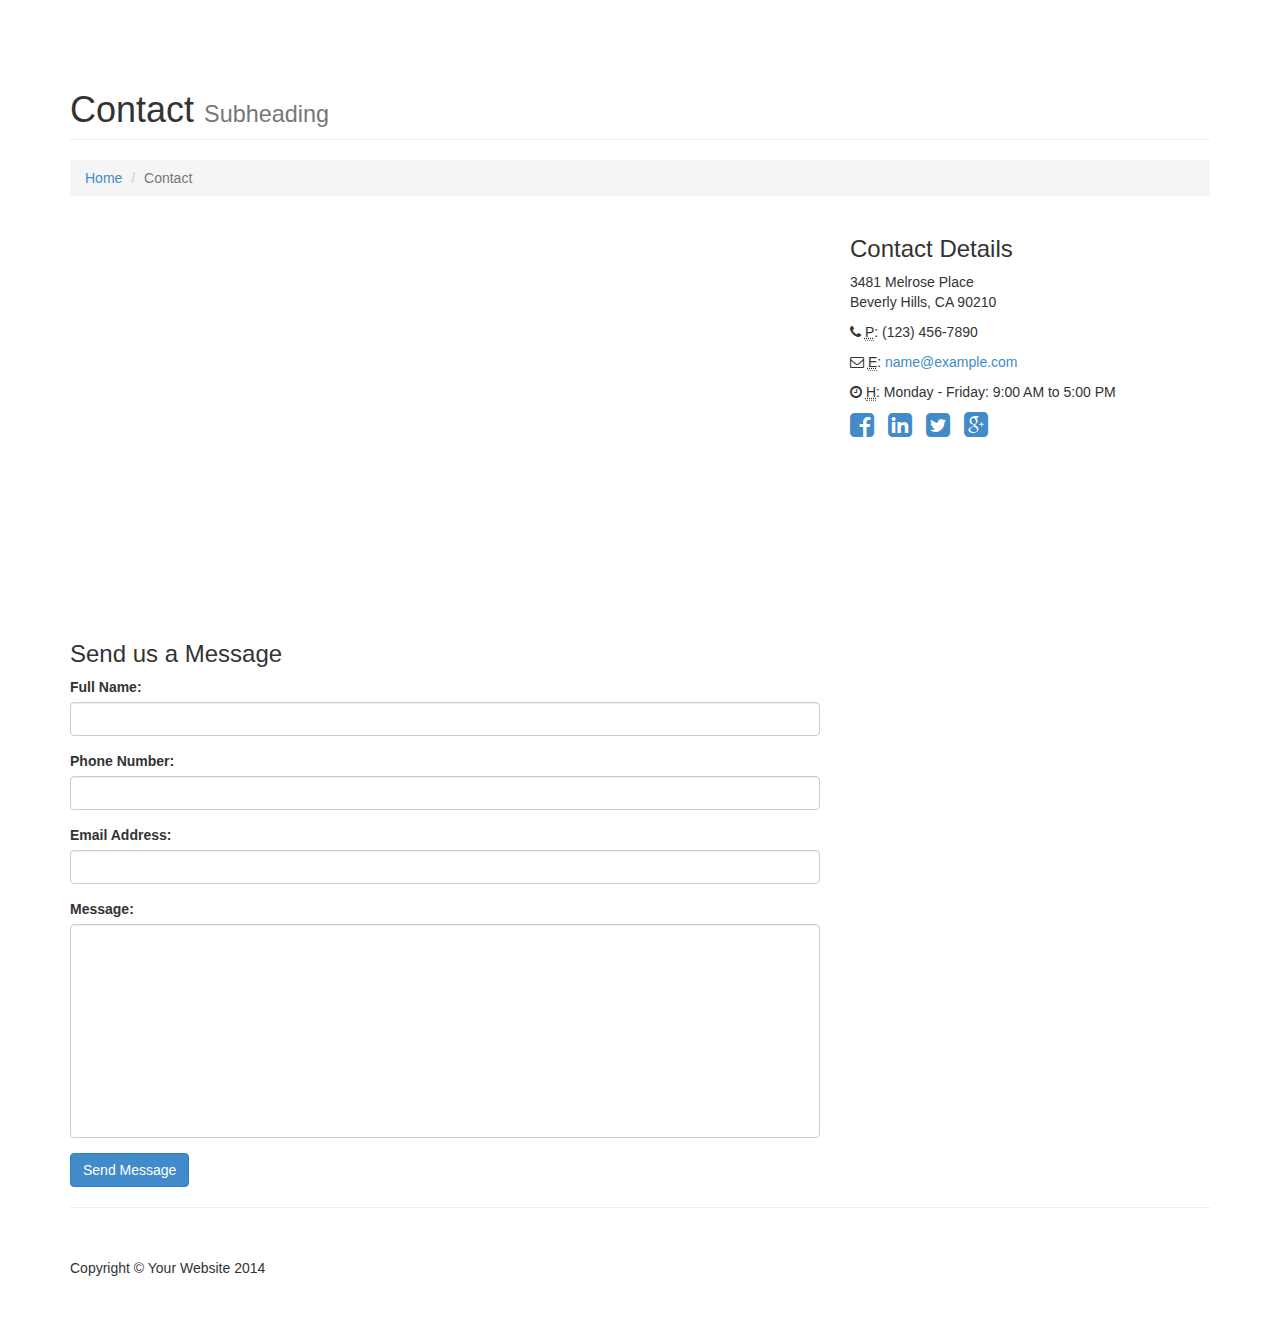
<file: contact.html>
<!DOCTYPE html>
<html lang="en">

<head>

    <meta charset="utf-8">
    <meta http-equiv="X-UA-Compatible" content="IE=edge">
    <meta name="viewport" content="width=device-width, initial-scale=1">
    <meta name="description" content="">
    <meta name="author" content="">

    <title>Modern Business - Start Bootstrap Template</title>

    <!-- Bootstrap Core CSS -->
    <link href="css/bootstrap.min.css" rel="stylesheet">

    <!-- Custom CSS -->
    <link href="css/modern-business.css" rel="stylesheet">

    <!-- Custom Fonts -->
    <link href="font-awesome-4.1.0/css/font-awesome.min.css" rel="stylesheet" type="text/css">

    <!-- HTML5 Shim and Respond.js IE8 support of HTML5 elements and media queries -->
    <!-- WARNING: Respond.js doesn't work if you view the page via file:// -->
    <!--[if lt IE 9]>
        <script src="https://oss.maxcdn.com/libs/html5shiv/3.7.0/html5shiv.js"></script>
        <script src="https://oss.maxcdn.com/libs/respond.js/1.4.2/respond.min.js"></script>
    <![endif]-->

</head>

<body>
    
    <!-- Page Content -->
    <div class="container">

        <!-- Page Heading/Breadcrumbs -->
        <div class="row">
            <div class="col-lg-12">
                <h1 class="page-header">Contact
                    <small>Subheading</small>
                </h1>
                <ol class="breadcrumb">
                    <li><a href="index.html">Home</a>
                    </li>
                    <li class="active">Contact</li>
                </ol>
            </div>
        </div>
        <!-- /.row -->

        <!-- Content Row -->
        <div class="row">
            <!-- Map Column -->
            <div class="col-md-8">
                <!-- Embedded Google Map -->
                <iframe width="100%" height="400px" frameborder="0" scrolling="no" marginheight="0" marginwidth="0" src="http://maps.google.com/maps?hl=en&amp;ie=UTF8&amp;ll=37.0625,-95.677068&amp;spn=56.506174,79.013672&amp;t=m&amp;z=4&amp;output=embed"></iframe>
            </div>
            <!-- Contact Details Column -->
            <div class="col-md-4">
                <h3>Contact Details</h3>
                <p>
                    3481 Melrose Place<br>Beverly Hills, CA 90210<br>
                </p>
                <p><i class="fa fa-phone"></i> 
                    <abbr title="Phone">P</abbr>: (123) 456-7890</p>
                <p><i class="fa fa-envelope-o"></i> 
                    <abbr title="Email">E</abbr>: <a href="mailto:name@example.com">name@example.com</a>
                </p>
                <p><i class="fa fa-clock-o"></i> 
                    <abbr title="Hours">H</abbr>: Monday - Friday: 9:00 AM to 5:00 PM</p>
                <ul class="list-unstyled list-inline list-social-icons">
                    <li>
                        <a href="#"><i class="fa fa-facebook-square fa-2x"></i></a>
                    </li>
                    <li>
                        <a href="#"><i class="fa fa-linkedin-square fa-2x"></i></a>
                    </li>
                    <li>
                        <a href="#"><i class="fa fa-twitter-square fa-2x"></i></a>
                    </li>
                    <li>
                        <a href="#"><i class="fa fa-google-plus-square fa-2x"></i></a>
                    </li>
                </ul>
            </div>
        </div>
        <!-- /.row -->

        <!-- Contact Form -->
        <!-- In order to set the email address and subject line for the contact form go to the bin/contact_me.php file. -->
        <div class="row">
            <div class="col-md-8">
                <h3>Send us a Message</h3>
                <form name="sentMessage" id="contactForm" novalidate>
                    <div class="control-group form-group">
                        <div class="controls">
                            <label>Full Name:</label>
                            <input type="text" class="form-control" id="name" required data-validation-required-message="Please enter your name.">
                            <p class="help-block"></p>
                        </div>
                    </div>
                    <div class="control-group form-group">
                        <div class="controls">
                            <label>Phone Number:</label>
                            <input type="tel" class="form-control" id="phone" required data-validation-required-message="Please enter your phone number.">
                        </div>
                    </div>
                    <div class="control-group form-group">
                        <div class="controls">
                            <label>Email Address:</label>
                            <input type="email" class="form-control" id="email" required data-validation-required-message="Please enter your email address.">
                        </div>
                    </div>
                    <div class="control-group form-group">
                        <div class="controls">
                            <label>Message:</label>
                            <textarea rows="10" cols="100" class="form-control" id="message" required data-validation-required-message="Please enter your message" maxlength="999" style="resize:none"></textarea>
                        </div>
                    </div>
                    <div id="success"></div>
                    <!-- For success/fail messages -->
                    <button type="submit" class="btn btn-primary">Send Message</button>
                </form>
            </div>

        </div>
        <!-- /.row -->

        <hr>

        <!-- Footer -->
        <footer>
            <div class="row">
                <div class="col-lg-12">
                    <p>Copyright &copy; Your Website 2014</p>
                </div>
            </div>
        </footer>

    </div>
    <!-- /.container -->

    <!-- jQuery -->
    <script src="js/jquery.js"></script>

    <!-- Bootstrap Core JavaScript -->
    <script src="js/bootstrap.min.js"></script>

    <!-- Contact Form JavaScript -->
    <!-- Do not edit these files! In order to set the email address and subject line for the contact form go to the bin/contact_me.php file. -->
    <script src="js/jqBootstrapValidation.js"></script>
    <script src="js/contact_me.js"></script>

</body>

</html>
</file>
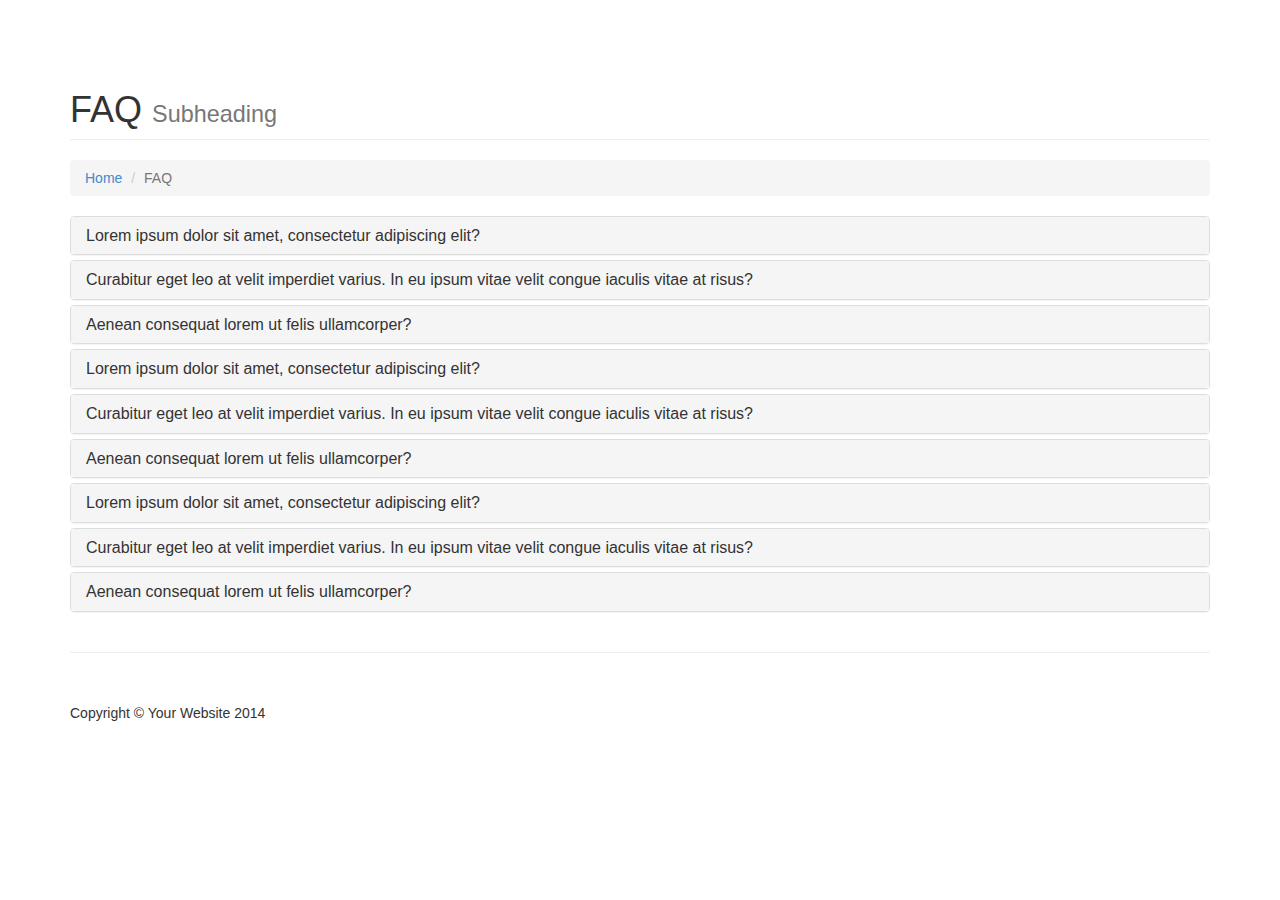
<file: faq.html>
<!DOCTYPE html>
<html lang="en">

<head>

    <meta charset="utf-8">
    <meta http-equiv="X-UA-Compatible" content="IE=edge">
    <meta name="viewport" content="width=device-width, initial-scale=1">
    <meta name="description" content="">
    <meta name="author" content="">

    <title>Modern Business - Start Bootstrap Template</title>

    <!-- Bootstrap Core CSS -->
    <link href="css/bootstrap.min.css" rel="stylesheet">

    <!-- Custom CSS -->
    <link href="css/modern-business.css" rel="stylesheet">

    <!-- Custom Fonts -->
    <link href="font-awesome-4.1.0/css/font-awesome.min.css" rel="stylesheet" type="text/css">

    <!-- HTML5 Shim and Respond.js IE8 support of HTML5 elements and media queries -->
    <!-- WARNING: Respond.js doesn't work if you view the page via file:// -->
    <!--[if lt IE 9]>
        <script src="https://oss.maxcdn.com/libs/html5shiv/3.7.0/html5shiv.js"></script>
        <script src="https://oss.maxcdn.com/libs/respond.js/1.4.2/respond.min.js"></script>
    <![endif]-->

</head>

<body>

    <!-- Page Content -->
    <div class="container">

        <!-- Page Heading/Breadcrumbs -->
        <div class="row">
            <div class="col-lg-12">
                <h1 class="page-header">FAQ
                    <small>Subheading</small>
                </h1>
                <ol class="breadcrumb">
                    <li><a href="index.html">Home</a>
                    </li>
                    <li class="active">FAQ</li>
                </ol>
            </div>
        </div>
        <!-- /.row -->

        <!-- Content Row -->
        <div class="row">
            <div class="col-lg-12">
                <div class="panel-group" id="accordion">
                    <div class="panel panel-default">
                        <div class="panel-heading">
                            <h4 class="panel-title">
                                <a class="accordion-toggle" data-toggle="collapse" data-parent="#accordion" href="#collapseOne">Lorem ipsum dolor sit amet, consectetur adipiscing elit?</a>
                            </h4>
                        </div>
                        <div id="collapseOne" class="panel-collapse collapse">
                            <div class="panel-body">
                                Anim pariatur cliche reprehenderit, enim eiusmod high life accusamus terry richardson ad squid. 3 wolf moon officia aute, non cupidatat skateboard dolor brunch. Food truck quinoa nesciunt laborum eiusmod. Brunch 3 wolf moon tempor, sunt aliqua put a bird on it squid single-origin coffee nulla assumenda shoreditch et. Nihil anim keffiyeh helvetica, craft beer labore wes anderson cred nesciunt sapiente ea proident. Ad vegan excepteur butcher vice lomo. Leggings occaecat craft beer farm-to-table, raw denim aesthetic synth nesciunt you probably haven't heard of them accusamus labore sustainable VHS.
                            </div>
                        </div>
                    </div>
                    <!-- /.panel -->
                    <div class="panel panel-default">
                        <div class="panel-heading">
                            <h4 class="panel-title">
                                <a class="accordion-toggle" data-toggle="collapse" data-parent="#accordion" href="#collapseTwo">Curabitur eget leo at velit imperdiet varius. In eu ipsum vitae velit congue iaculis vitae at risus?</a>
                            </h4>
                        </div>
                        <div id="collapseTwo" class="panel-collapse collapse">
                            <div class="panel-body">
                                Anim pariatur cliche reprehenderit, enim eiusmod high life accusamus terry richardson ad squid. 3 wolf moon officia aute, non cupidatat skateboard dolor brunch. Food truck quinoa nesciunt laborum eiusmod. Brunch 3 wolf moon tempor, sunt aliqua put a bird on it squid single-origin coffee nulla assumenda shoreditch et. Nihil anim keffiyeh helvetica, craft beer labore wes anderson cred nesciunt sapiente ea proident. Ad vegan excepteur butcher vice lomo. Leggings occaecat craft beer farm-to-table, raw denim aesthetic synth nesciunt you probably haven't heard of them accusamus labore sustainable VHS.
                            </div>
                        </div>
                    </div>
                    <!-- /.panel -->
                    <div class="panel panel-default">
                        <div class="panel-heading">
                            <h4 class="panel-title">
                                <a class="accordion-toggle" data-toggle="collapse" data-parent="#accordion" href="#collapseThree">Aenean consequat lorem ut felis ullamcorper?</a>
                            </h4>
                        </div>
                        <div id="collapseThree" class="panel-collapse collapse">
                            <div class="panel-body">
                                Anim pariatur cliche reprehenderit, enim eiusmod high life accusamus terry richardson ad squid. 3 wolf moon officia aute, non cupidatat skateboard dolor brunch. Food truck quinoa nesciunt laborum eiusmod. Brunch 3 wolf moon tempor, sunt aliqua put a bird on it squid single-origin coffee nulla assumenda shoreditch et. Nihil anim keffiyeh helvetica, craft beer labore wes anderson cred nesciunt sapiente ea proident. Ad vegan excepteur butcher vice lomo. Leggings occaecat craft beer farm-to-table, raw denim aesthetic synth nesciunt you probably haven't heard of them accusamus labore sustainable VHS.
                            </div>
                        </div>
                    </div>
                    <!-- /.panel -->
                    <div class="panel panel-default">
                        <div class="panel-heading">
                            <h4 class="panel-title">
                                <a class="accordion-toggle" data-toggle="collapse" data-parent="#accordion" href="#collapseFour">Lorem ipsum dolor sit amet, consectetur adipiscing elit?</a>
                            </h4>
                        </div>
                        <div id="collapseFour" class="panel-collapse collapse">
                            <div class="panel-body">
                                Anim pariatur cliche reprehenderit, enim eiusmod high life accusamus terry richardson ad squid. 3 wolf moon officia aute, non cupidatat skateboard dolor brunch. Food truck quinoa nesciunt laborum eiusmod. Brunch 3 wolf moon tempor, sunt aliqua put a bird on it squid single-origin coffee nulla assumenda shoreditch et. Nihil anim keffiyeh helvetica, craft beer labore wes anderson cred nesciunt sapiente ea proident. Ad vegan excepteur butcher vice lomo. Leggings occaecat craft beer farm-to-table, raw denim aesthetic synth nesciunt you probably haven't heard of them accusamus labore sustainable VHS.
                            </div>
                        </div>
                    </div>
                    <!-- /.panel -->
                    <div class="panel panel-default">
                        <div class="panel-heading">
                            <h4 class="panel-title">
                                <a class="accordion-toggle" data-toggle="collapse" data-parent="#accordion" href="#collapseFive">Curabitur eget leo at velit imperdiet varius. In eu ipsum vitae velit congue iaculis vitae at risus?</a>
                            </h4>
                        </div>
                        <div id="collapseFive" class="panel-collapse collapse">
                            <div class="panel-body">
                                Anim pariatur cliche reprehenderit, enim eiusmod high life accusamus terry richardson ad squid. 3 wolf moon officia aute, non cupidatat skateboard dolor brunch. Food truck quinoa nesciunt laborum eiusmod. Brunch 3 wolf moon tempor, sunt aliqua put a bird on it squid single-origin coffee nulla assumenda shoreditch et. Nihil anim keffiyeh helvetica, craft beer labore wes anderson cred nesciunt sapiente ea proident. Ad vegan excepteur butcher vice lomo. Leggings occaecat craft beer farm-to-table, raw denim aesthetic synth nesciunt you probably haven't heard of them accusamus labore sustainable VHS.
                            </div>
                        </div>
                    </div>
                    <!-- /.panel -->
                    <div class="panel panel-default">
                        <div class="panel-heading">
                            <h4 class="panel-title">
                                <a class="accordion-toggle" data-toggle="collapse" data-parent="#accordion" href="#collapseSix">Aenean consequat lorem ut felis ullamcorper?</a>
                            </h4>
                        </div>
                        <div id="collapseSix" class="panel-collapse collapse">
                            <div class="panel-body">
                                Anim pariatur cliche reprehenderit, enim eiusmod high life accusamus terry richardson ad squid. 3 wolf moon officia aute, non cupidatat skateboard dolor brunch. Food truck quinoa nesciunt laborum eiusmod. Brunch 3 wolf moon tempor, sunt aliqua put a bird on it squid single-origin coffee nulla assumenda shoreditch et. Nihil anim keffiyeh helvetica, craft beer labore wes anderson cred nesciunt sapiente ea proident. Ad vegan excepteur butcher vice lomo. Leggings occaecat craft beer farm-to-table, raw denim aesthetic synth nesciunt you probably haven't heard of them accusamus labore sustainable VHS.
                            </div>
                        </div>
                    </div>
                    <!-- /.panel -->
                    <div class="panel panel-default">
                        <div class="panel-heading">
                            <h4 class="panel-title">
                                <a class="accordion-toggle" data-toggle="collapse" data-parent="#accordion" href="#collapseSeven">Lorem ipsum dolor sit amet, consectetur adipiscing elit?</a>
                            </h4>
                        </div>
                        <div id="collapseSeven" class="panel-collapse collapse">
                            <div class="panel-body">
                                Anim pariatur cliche reprehenderit, enim eiusmod high life accusamus terry richardson ad squid. 3 wolf moon officia aute, non cupidatat skateboard dolor brunch. Food truck quinoa nesciunt laborum eiusmod. Brunch 3 wolf moon tempor, sunt aliqua put a bird on it squid single-origin coffee nulla assumenda shoreditch et. Nihil anim keffiyeh helvetica, craft beer labore wes anderson cred nesciunt sapiente ea proident. Ad vegan excepteur butcher vice lomo. Leggings occaecat craft beer farm-to-table, raw denim aesthetic synth nesciunt you probably haven't heard of them accusamus labore sustainable VHS.
                            </div>
                        </div>
                    </div>
                    <!-- /.panel -->
                    <div class="panel panel-default">
                        <div class="panel-heading">
                            <h4 class="panel-title">
                                <a class="accordion-toggle" data-toggle="collapse" data-parent="#accordion" href="#collapseEight">Curabitur eget leo at velit imperdiet varius. In eu ipsum vitae velit congue iaculis vitae at risus?</a>
                            </h4>
                        </div>
                        <div id="collapseEight" class="panel-collapse collapse">
                            <div class="panel-body">
                                Anim pariatur cliche reprehenderit, enim eiusmod high life accusamus terry richardson ad squid. 3 wolf moon officia aute, non cupidatat skateboard dolor brunch. Food truck quinoa nesciunt laborum eiusmod. Brunch 3 wolf moon tempor, sunt aliqua put a bird on it squid single-origin coffee nulla assumenda shoreditch et. Nihil anim keffiyeh helvetica, craft beer labore wes anderson cred nesciunt sapiente ea proident. Ad vegan excepteur butcher vice lomo. Leggings occaecat craft beer farm-to-table, raw denim aesthetic synth nesciunt you probably haven't heard of them accusamus labore sustainable VHS.
                            </div>
                        </div>
                    </div>
                    <!-- /.panel -->
                    <div class="panel panel-default">
                        <div class="panel-heading">
                            <h4 class="panel-title">
                                <a class="accordion-toggle" data-toggle="collapse" data-parent="#accordion" href="#collapseNine">Aenean consequat lorem ut felis ullamcorper?</a>
                            </h4>
                        </div>
                        <div id="collapseNine" class="panel-collapse collapse">
                            <div class="panel-body">
                                Anim pariatur cliche reprehenderit, enim eiusmod high life accusamus terry richardson ad squid. 3 wolf moon officia aute, non cupidatat skateboard dolor brunch. Food truck quinoa nesciunt laborum eiusmod. Brunch 3 wolf moon tempor, sunt aliqua put a bird on it squid single-origin coffee nulla assumenda shoreditch et. Nihil anim keffiyeh helvetica, craft beer labore wes anderson cred nesciunt sapiente ea proident. Ad vegan excepteur butcher vice lomo. Leggings occaecat craft beer farm-to-table, raw denim aesthetic synth nesciunt you probably haven't heard of them accusamus labore sustainable VHS.
                            </div>
                        </div>
                    </div>
                    <!-- /.panel -->
                </div>
                <!-- /.panel-group -->
            </div>
            <!-- /.col-lg-12 -->
        </div>
        <!-- /.row -->

        <hr>

        <!-- Footer -->
        <footer>
            <div class="row">
                <div class="col-lg-12">
                    <p>Copyright &copy; Your Website 2014</p>
                </div>
            </div>
        </footer>

    </div>
    <!-- /.container -->

    <!-- jQuery -->
    <script src="js/jquery.js"></script>

    <!-- Bootstrap Core JavaScript -->
    <script src="js/bootstrap.min.js"></script>

</body>

</html>
</file>
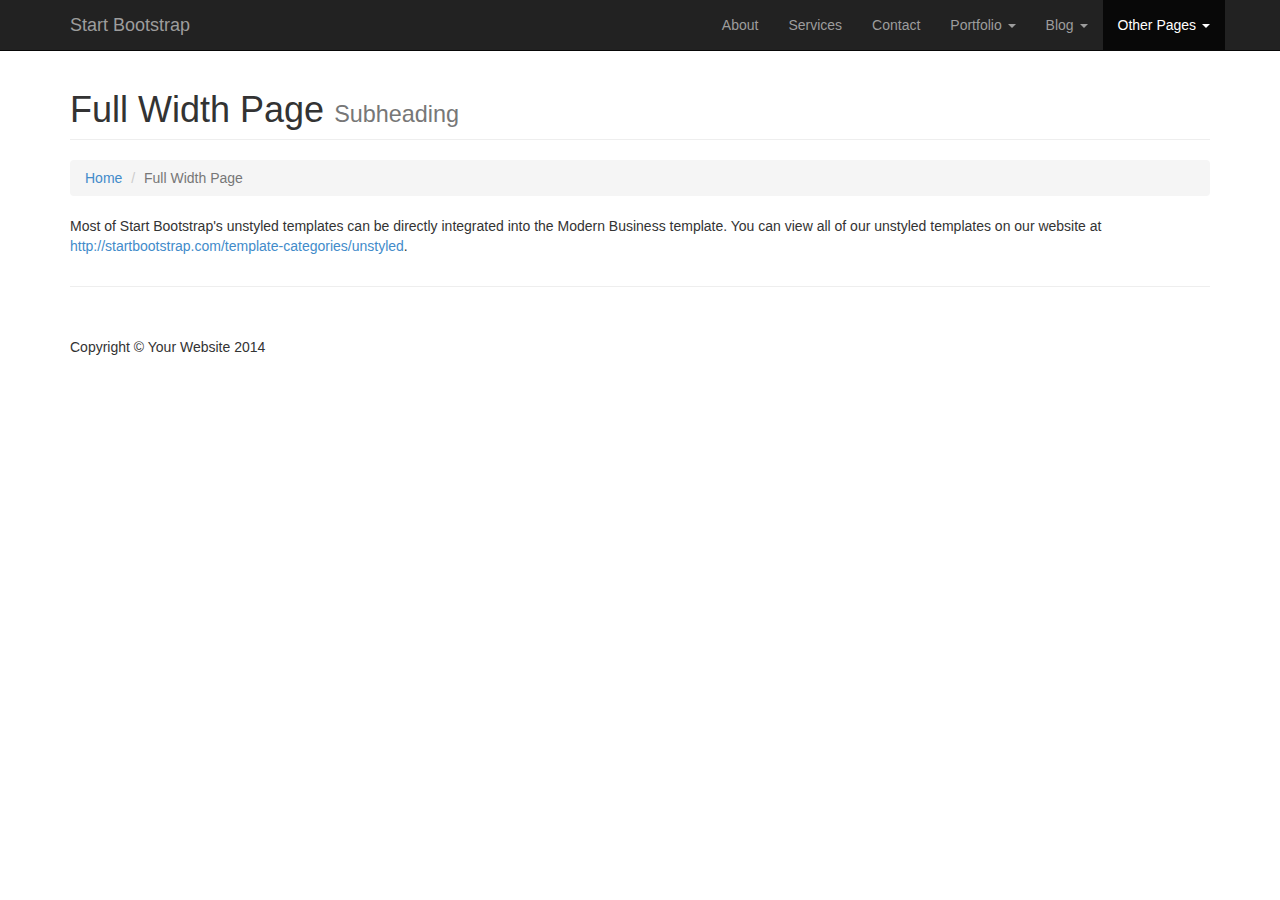
<file: full-width.html>
<!DOCTYPE html>
<html lang="en">

<head>

    <meta charset="utf-8">
    <meta http-equiv="X-UA-Compatible" content="IE=edge">
    <meta name="viewport" content="width=device-width, initial-scale=1">
    <meta name="description" content="">
    <meta name="author" content="">

    <title>Modern Business - Start Bootstrap Template</title>

    <!-- Bootstrap Core CSS -->
    <link href="css/bootstrap.min.css" rel="stylesheet">

    <!-- Custom CSS -->
    <link href="css/modern-business.css" rel="stylesheet">

    <!-- Custom Fonts -->
    <link href="font-awesome-4.1.0/css/font-awesome.min.css" rel="stylesheet" type="text/css">

    <!-- HTML5 Shim and Respond.js IE8 support of HTML5 elements and media queries -->
    <!-- WARNING: Respond.js doesn't work if you view the page via file:// -->
    <!--[if lt IE 9]>
        <script src="https://oss.maxcdn.com/libs/html5shiv/3.7.0/html5shiv.js"></script>
        <script src="https://oss.maxcdn.com/libs/respond.js/1.4.2/respond.min.js"></script>
    <![endif]-->

</head>

<body>

    <!-- Navigation -->
    <nav class="navbar navbar-inverse navbar-fixed-top" role="navigation">
        <div class="container">
            <!-- Brand and toggle get grouped for better mobile display -->
            <div class="navbar-header">
                <button type="button" class="navbar-toggle" data-toggle="collapse" data-target="#bs-example-navbar-collapse-1">
                    <span class="sr-only">Toggle navigation</span>
                    <span class="icon-bar"></span>
                    <span class="icon-bar"></span>
                    <span class="icon-bar"></span>
                </button>
                <a class="navbar-brand" href="index.html">Start Bootstrap</a>
            </div>
            <!-- Collect the nav links, forms, and other content for toggling -->
            <div class="collapse navbar-collapse" id="bs-example-navbar-collapse-1">
                <ul class="nav navbar-nav navbar-right">
                    <li>
                        <a href="about.html">About</a>
                    </li>
                    <li>
                        <a href="services.html">Services</a>
                    </li>
                    <li>
                        <a href="contact.html">Contact</a>
                    </li>
                    <li class="dropdown">
                        <a href="#" class="dropdown-toggle" data-toggle="dropdown">Portfolio <b class="caret"></b></a>
                        <ul class="dropdown-menu">
                            <li>
                                <a href="portfolio-1-col.html">1 Column Portfolio</a>
                            </li>
                            <li>
                                <a href="portfolio-2-col.html">2 Column Portfolio</a>
                            </li>
                            <li>
                                <a href="portfolio-3-col.html">3 Column Portfolio</a>
                            </li>
                            <li>
                                <a href="portfolio-4-col.html">4 Column Portfolio</a>
                            </li>
                            <li>
                                <a href="portfolio-item.html">Single Portfolio Item</a>
                            </li>
                        </ul>
                    </li>
                    <li class="dropdown">
                        <a href="#" class="dropdown-toggle" data-toggle="dropdown">Blog <b class="caret"></b></a>
                        <ul class="dropdown-menu">
                            <li>
                                <a href="blog-home-1.html">Blog Home 1</a>
                            </li>
                            <li>
                                <a href="blog-home-2.html">Blog Home 2</a>
                            </li>
                            <li>
                                <a href="blog-post.html">Blog Post</a>
                            </li>
                        </ul>
                    </li>
                    <li class="dropdown active">
                        <a href="#" class="dropdown-toggle" data-toggle="dropdown">Other Pages <b class="caret"></b></a>
                        <ul class="dropdown-menu">
                            <li class="active">
                                <a href="full-width.html">Full Width Page</a>
                            </li>
                            <li>
                                <a href="sidebar.html">Sidebar Page</a>
                            </li>
                            <li>
                                <a href="faq.html">FAQ</a>
                            </li>
                            <li>
                                <a href="404.html">404</a>
                            </li>
                            <li>
                                <a href="pricing.html">Pricing Table</a>
                            </li>
                        </ul>
                    </li>
                </ul>
            </div>
            <!-- /.navbar-collapse -->
        </div>
        <!-- /.container -->
    </nav>

    <!-- Page Content -->
    <div class="container">

        <!-- Page Heading/Breadcrumbs -->
        <div class="row">
            <div class="col-lg-12">
                <h1 class="page-header">Full Width Page
                    <small>Subheading</small>
                </h1>
                <ol class="breadcrumb">
                    <li><a href="index.html">Home</a>
                    </li>
                    <li class="active">Full Width Page</li>
                </ol>
            </div>
        </div>
        <!-- /.row -->

        <!-- Content Row -->
        <div class="row">
            <div class="col-lg-12">
                <p>Most of Start Bootstrap's unstyled templates can be directly integrated into the Modern Business template. You can view all of our unstyled templates on our website at <a href="http://startbootstrap.com/template-categories/unstyled">http://startbootstrap.com/template-categories/unstyled</a>.</p>
            </div>
        </div>
        <!-- /.row -->

        <hr>

        <!-- Footer -->
        <footer>
            <div class="row">
                <div class="col-lg-12">
                    <p>Copyright &copy; Your Website 2014</p>
                </div>
            </div>
        </footer>

    </div>
    <!-- /.container -->

    <!-- jQuery -->
    <script src="js/jquery.js"></script>

    <!-- Bootstrap Core JavaScript -->
    <script src="js/bootstrap.min.js"></script>

</body>

</html>
</file>
<file: css/modern-business.css>
/*!
 * Start Bootstrap - Modern Business HTML Template (http://startbootstrap.com)
 * Code licensed under the Apache License v2.0.
 * For details, see http://www.apache.org/licenses/LICENSE-2.0.
 */

/* Global Styles */

html,
body {
    height: 100%;
}

body {
    padding-top: 50px; /* Required padding for .navbar-fixed-top. Remove if using .navbar-static-top. Change if height of navigation changes. */
}

.img-portfolio {
    margin-bottom: 30px;
}

.img-hover:hover {
    opacity: 0.8;
}

/* Home Page Carousel */

header.carousel {
    height: 50%;
}

header.carousel .item,
header.carousel .item.active,
header.carousel .carousel-inner {
    height: 100%;
}

header.carousel .fill {
    width: 100%;
    height: 100%;
    background-position: center;
    background-size: cover;
}

/* 404 Page Styles */

.error-404 {
    font-size: 100px;
}

/* Pricing Page Styles */

.price {
    display: block;
    font-size: 50px;
    line-height: 50px;
}

.price sup {
    top: -20px;
    left: 2px;
    font-size: 20px;
}

.period {
    display: block;
    font-style: italic;
}

/* Footer Styles */

footer {
    margin: 50px 0;
}

/* Responsive Styles */

@media(max-width:991px) {
    .customer-img,
    .img-related {
        margin-bottom: 30px;
    }
}

@media(max-width:767px) {
    .img-portfolio {
        margin-bottom: 15px;
    }

    header.carousel .carousel {
        height: 70%;
    }
}
</file>
